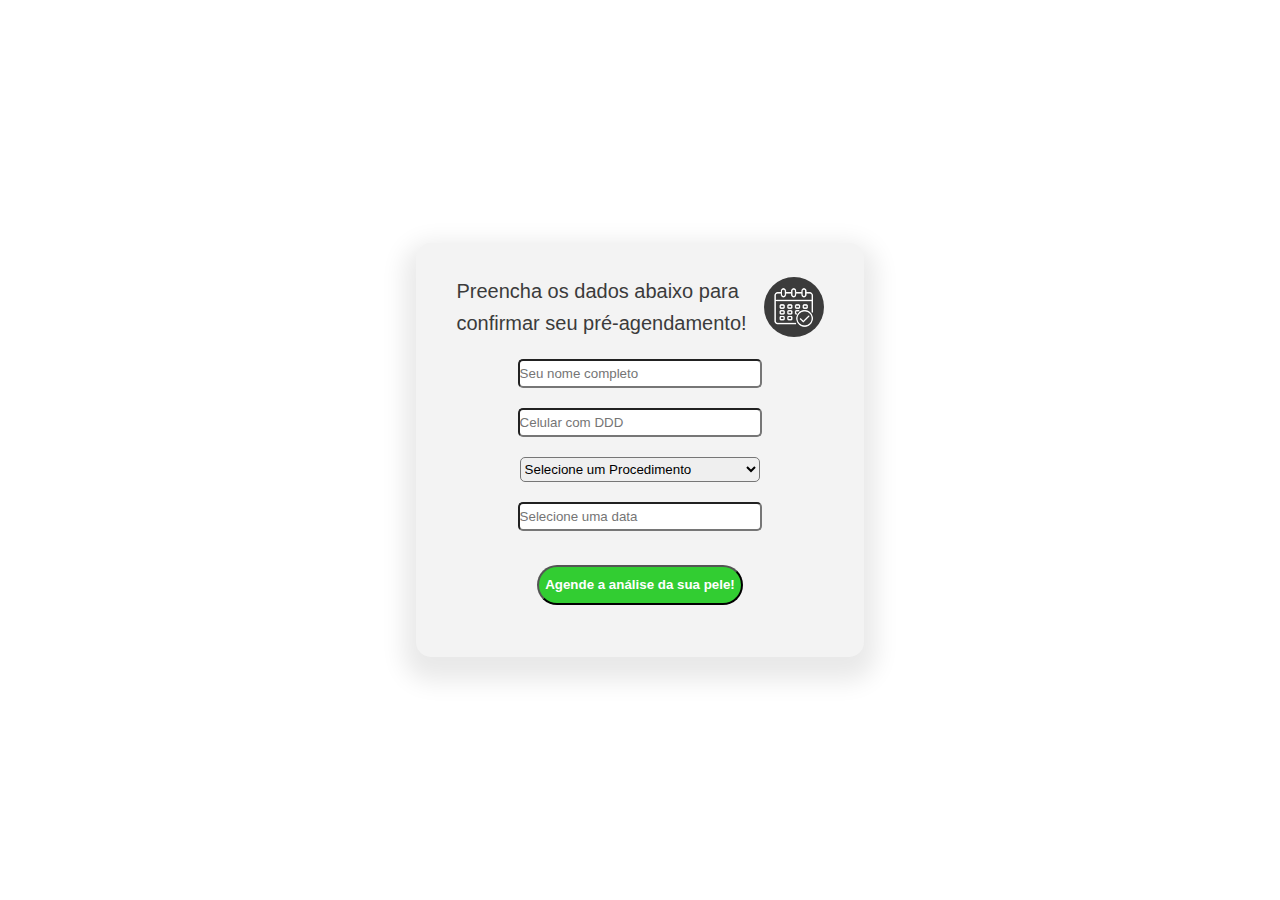
<file: formulario/formulario.html>
<!DOCTYPE html>
<html lang="pt-br">
<head>
    <meta charset="UTF-8">
    <meta name="viewport" content="width=device-width, initial-scale=1.0">
    <link rel="stylesheet" href="formulario.css">
    <title>Agendamento</title>
</head>
<body class="pagina">
    <form> 
        <div class="FormularioAgendamento">
            <p class="Paragrafo">Preencha os dados abaixo para confirmar seu pré-agendamento!</p>
            <div class="FormularioAgendamento__Calendario">
                <img src="calendario.png" alt="Ícone, calendário">
            </div>
        </div>
        <div class="InputStyles">
            <input type="text" id="nome" aria-label="nome" name="nome" value=""placeholder="Seu nome completo" required>
        </div>
        <div class="InputStyles">
            <input type="tel" aria-label="telefone" name="telefone" placeholder="Celular com DDD" value="" required>
        </div>
        <div class="InputStyles">
            <select aria-label="procedimento" name="procedimento" placeholder="Selecione um Procedimento" class="select-input">
                <option>Selecione um Procedimento</option>
                <option disabled="">--------------------</option>
                <option value="Avaliação (Gratuita)">Avaliação (Gratuita)</option>
                <option disabled="">--------------------</option>
                <option value="Toxina Botulínica">Toxina Botulínica</option>
                <option value="Revitalização facial">Revitalização facial</option>
                <option value="Fios de Sustentação (PDO)">Fios de Sustentação (PDO)</option>
                <option value="Bioestimulador de Colágeno">Bioestimulador de Colágeno</option>
                <option value="Microagulhamento">Microagulhamento</option>
                <option value="Peeling">Peeling</option><option 
                value="Limpeza de Pele">Limpeza de Pele</option>
                <option value="Eletrocautério">Eletrocautério</option>
                <option value="DMAE">DMAE</option>
                <option value="Emagrecimento Facial">Emagrecimento Facial</option>
                <option value="Lipo Enzimática De Papada">Lipo Enzimática De Papada</option>
                <option value="Kit Melasma">Kit Melasma</option>
                <option value="SkinBooster">SkinBooster</option>
            </select>
        </div>
        <div class="InputStyles">
            <input type="text" value="" placeholder="Selecione uma data" class="date-picker">
        </div>
        <div class="InputStyles">
            <button type="submit" class="Button">
                <strong> Agende a análise da sua pele!</strong>
            </button>
        </div>
    </form>


</body>
</html>
</file>
<file: formulario/formulario.css>
* {
    margin: 0;
    padding: 0;   
}
html{  
    display: flex;
    justify-content: center;
    align-items: center;
    min-height: 100%;
} 

.FormularioAgendamento, .FormularioAgendamento__Calendario {
     font-size: 20px;
     align-items: center;
     display: flex;
     justify-content: center;
}

.FormularioAgendamento__Calendario {
    width: 60px;
    height: 60px;
    background-color:  rgb(59, 59, 59);
    border-radius: 100%; 
}

p {
    width: 80%;
}

form {
    align-items: flex-start;
    justify-content: center;
    padding: 2rem;
    border-radius: 15px;
    max-width: 30rem;
    box-shadow: rgba(0, 0, 0, 0.09) 0px 12px 24px 12px;
    background: rgb(243, 243, 243) none repeat scroll 0% 0%;  
}

.InputStyles{
    margin: 20px;
    display: flex;
    justify-content: center;
    align-items: center;
}

input, .select-input{
    height: 25px;
    border-radius: 5px;
    width: 70%;
}

.pagina {
    font-size: 1.6rem;
    line-height: 1.6;
    font-family: "Open sans", sans-serif;
    color: rgb(59, 59, 59); 
    max-width: 28rem;
}

.Button {
    margin-top: 1em;
    color: white;
    background-color: #32CD32;
    height: 40px;
    width: 60%;
    border-radius: 20px;
    transition: 400ms 
    
}

.Button:hover {
    transform: scale(1.1);
    opacity: 0.8;

}
</file>
